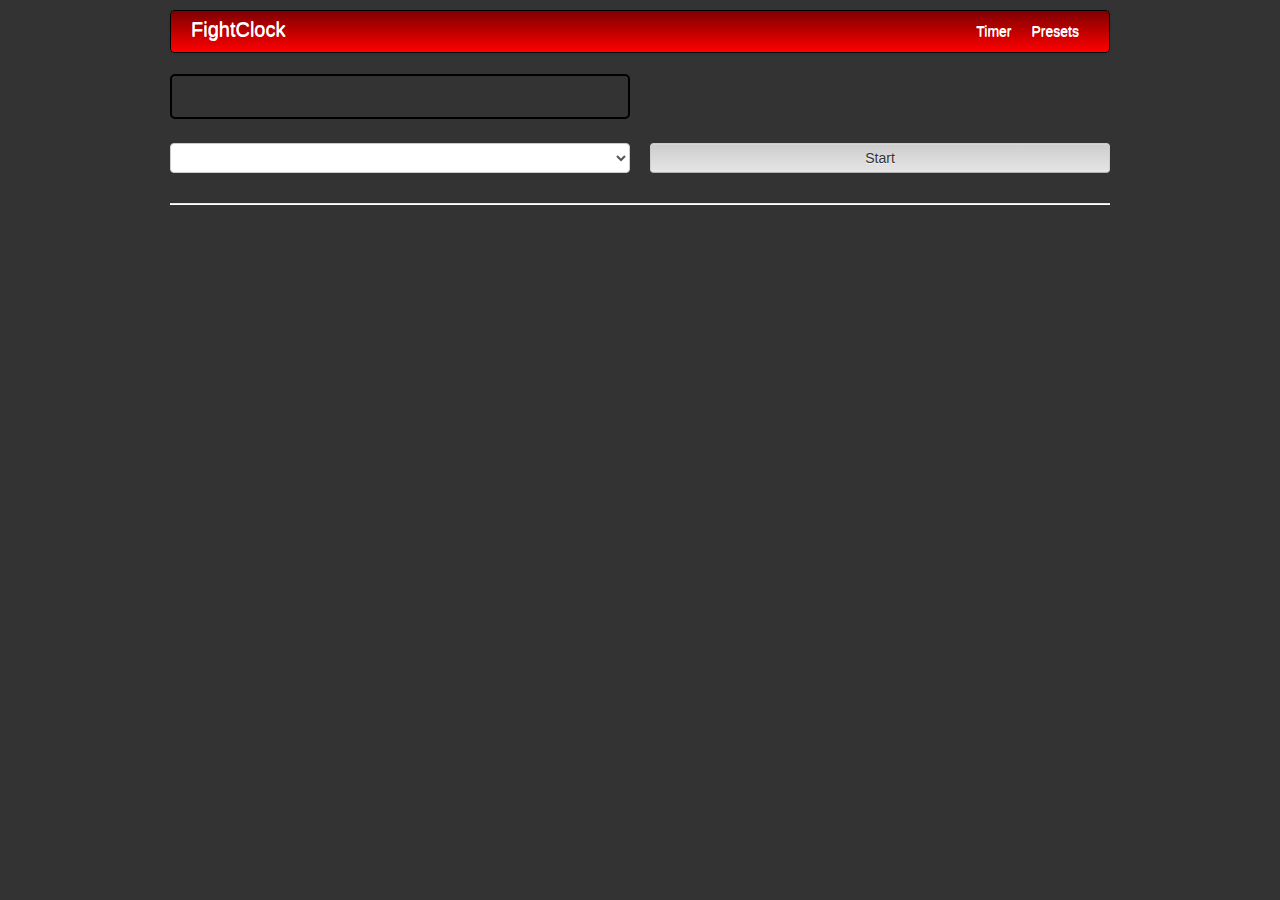
<file: index.html>
<!DOCTYPE html>
<html lang="en">
	<head>
		<title>FightClock</title>
		<meta charset="utf-8" />
		<meta name="viewport" content="width=device-width, initial-scale=1">
		<link rel="stylesheet" href="css/bootstrap.css">
		<link rel="stylesheet" href="css/style.css">
    <link rel="shortcut icon" href="img/favicon.ico">
	</head>
	<body>
<div class="container">
  <div class="navbar">
    <div class="navbar-inner">
      <div class="container">
        <a class="btn btn-navbar" data-toggle="collapse" data-target=".nav-collapse">
        <span class="icon-bar"></span>
        <span class="icon-bar"></span>
        <span class="icon-bar"></span>
      </a>
        <a class="brand" href="index.html">FightClock</a>
        <div class="nav-collapse collapse">
          <ul class="nav pull-right">
            <li>
              <a href="index.html" class="active">Timer</a> 
            </li>
            <li>
              <a href="presets.html">Presets</a> 
            </li>
          </ul>
        </div>
      </div>
    </div>
  </div>
  <div class="row">
    <div class="span6"></div>
    <div class="span6"></div>
    <div id="counter" class="clock hidden span6"></div>
    <div id="clock" class="clock span6"></div>
	<div id="loops" class="clock hidden span6"></div>
	<div id="status" class="clock hidden span6"></div>
  </div>
  <div class="row">
    <div class="span6">
    	<select name="preset_list" id="preset_list" class="span6"></select>
    </div>
    <div class="span6">
      <button id="start_timer" class="btn span6 pull-right">Start</button>
      <!-- <button id="pause_timer">Pause</button> -->
      <button id="stop_timer" class="btn span6 pull-right hidden">Stop</button>
    </div>
  </div>
  <hr> 
</div>
		<audio src="dora.wav" preload="auto" id="gong"></audio>
	<script src="js/jquery.js"></script>
	<script src="js/lodash.min.js"></script>
	<script src="js/bacon.js"></script>
	<script src="js/clock.js"></script>
	<script src="js/presets.js"></script>
	</body>
</html>
</file>
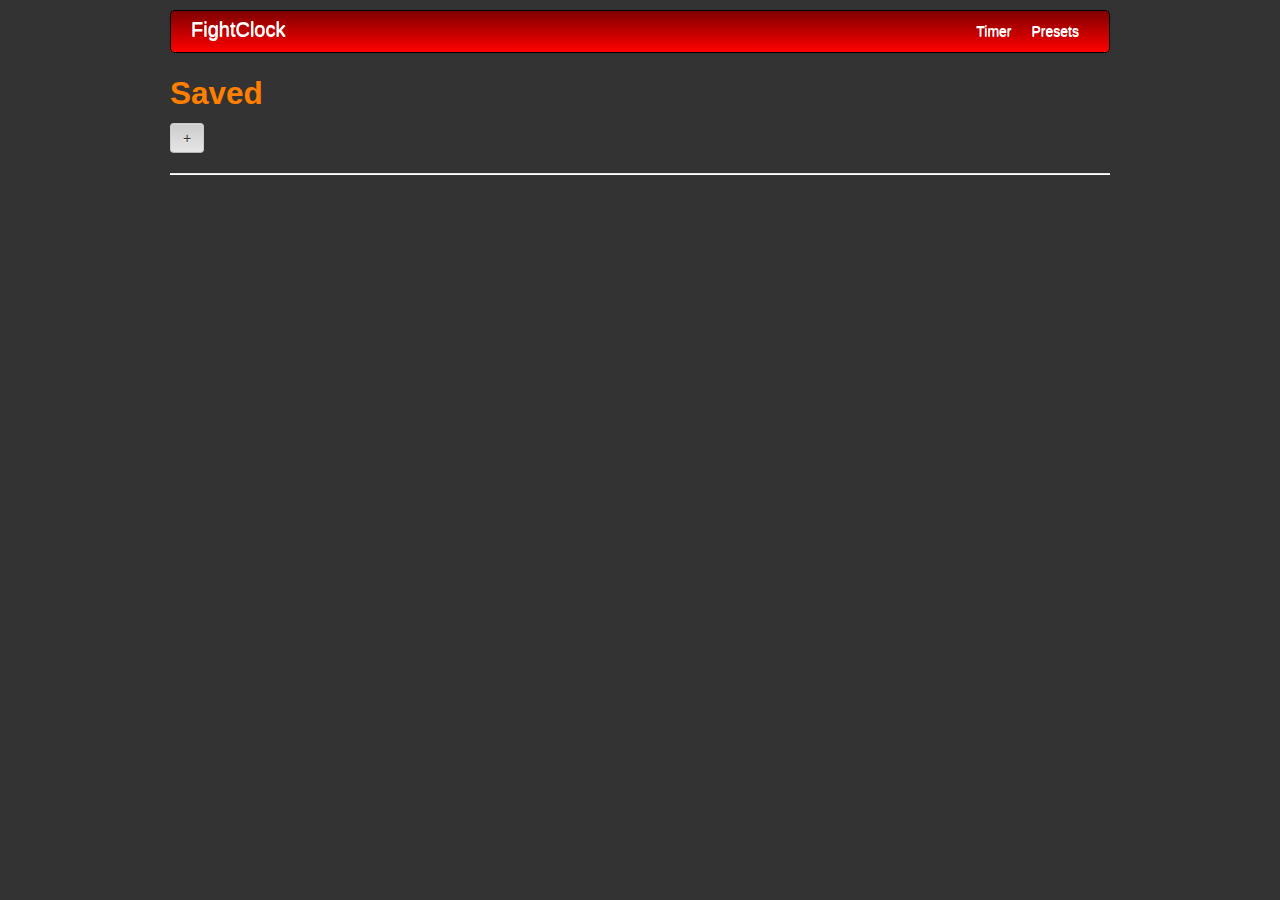
<file: presets.html>
<!DOCTYPE html>
<html lang="en">
	<head>
		<title>FightClock</title>
		<meta name="viewport" content="width=device-width, initial-scale=1">
		<link rel="stylesheet" href="css/bootstrap.css">
		<link rel="stylesheet" href="css/style.css">
    <link rel="shortcut icon" type="image/x-icon" href="img/favicon.ico">
	</head>
	<body>
<div class="container">
  <div class="navbar">
    <div class="navbar-inner">
      <div class="container">
        <a class="btn btn-navbar" data-toggle="collapse" data-target=".nav-collapse">
        <span class="icon-bar"></span>
        <span class="icon-bar"></span>
        <span class="icon-bar"></span>
      </a>
        <a class="brand" href="index.html">FightClock</a>
        <div class="nav-collapse collapse">
          <ul class="nav pull-right">
            <li>
              <a href="index.html" class="active">Timer</a> 
            </li>
            <li>
              <a href="presets.html">Presets</a> 
            </li>
          </ul>
        </div>
      </div>
    </div>
  </div>
  <h2>Saved</h2>
  <ul id="presets"></ul>
    <form id="presetForm" class="form-inline hidden">
  		<div id="presetFields" class="control-group">
  			<h2>New preset</h2>
  			<div class="controls">
              <label>Name <input type="text" id="preset_name" class="input-medium"></label>
              <label>Loops <input type="number" id="preset_loops" class="input-medium"></label>
              <button id="save_preset" class="btn btn-primary">Save</button>
            </div>
		</div>
      <div class="form-actions">
      	<div class="preset">
				<label>Time <input class="number" name="number" type="number"></label>
				<select class="unit" name="unit" id="">
					<option value="m">min</option>
					<option value="s">sec</option>
				</select>
			</div>
      	<button id="add_next_track" class="btn">+</button>
      </div>
    </form>
    <button id="add_preset" class="btn">+</button>
  <hr> 
</div>
	<script src="js/jquery.js"></script>
	<script src="js/lodash.min.js"></script>
	<script src="js/bacon.js"></script>
	<script src="js/presets.js"></script>
	</body>
</html>
</file>
<file: css/style.css>
body {
  margin: 10px 0px 0px 0px;
  font-family: "Helvetica Neue", Helvetica, Arial, sans-serif;
  font-size: 13px;
  color: #e5e5e5;
  background-color: #333333;
}

a {
  color: #ff7f00;
} 

p {
  font-size: 16px;
}

h1,
h2,
h3,
h4,
h5,
h6 {
  color: #ff7f00;
}

.page-header {
  border-bottom: 1pxpx solid #eeeeee;
}

hr {
  border-top: 1px solid #e5e5e5;
  border-bottom: 1px solid #ffffff;
}

select,
textarea,
input[type="text"],
input[type="password"],
input[type="datetime"],
input[type="datetime-local"],
input[type="date"],
input[type="month"],
input[type="time"],
input[type="week"],
input[type="number"],
input[type="email"],
input[type="url"],
input[type="search"],
input[type="tel"],
input[type="color"],
.uneditable-input {
  background-color: #ffffff;
  padding: 4px 4px 4px 4px;
  font-size: 13px;
  color: #555555;
  border: 1px solid #ccc;
}

.well {
  background-color: #f5f5f5;
}

.btn {
  color: #333333;
  background-image: -moz-linear-gradient(top, #cccccc, #e6e6e6);
  background-image: -ms-linear-gradient(top, #cccccc, #e6e6e6);
  background-image: -webkit-gradient(linear, 0 0, 0 100%, from(#cccccc), to(#e6e6e6));
  background-image: -webkit-linear-gradient(top, #cccccc, #e6e6e6);
  background-image: -o-linear-gradient(top, #cccccc, #e6e6e6);
  background-image: linear-gradient(top, #cccccc, #e6e6e6);
  filter: progid:DXImageTransform.Microsoft.gradient(startColorstr='#'cccccc, endColorstr='#'e6e6e6, GradientType=0);
}

.btn:hover,
.btn:active,
.btn.active,
.btn.disabled,
.btn[disabled] {
  color: #333333;
  background-color: #e6e6e6;
}

.btn-primary {
  background-color: #006dcc;
  color: #ffffff;
  background-image: -moz-linear-gradient(top, #ff7f00, #ff0000);
  background-image: -ms-linear-gradient(top, #ff7f00, #ff0000);
  background-image: -webkit-gradient(linear, 0 0, 0 100%, from(#ff7f00), to(#ff0000));
  background-image: -webkit-linear-gradient(top, #ff7f00, #ff0000);
  background-image: -o-linear-gradient(top, #ff7f00, #ff0000);
  background-image: linear-gradient(top, #ff7f00, #ff0000);
  filter: progid:DXImageTransform.Microsoft.gradient(startColorstr='#'ff7f00, endColorstr='#'ff0000, GradientType=0);
}

.btn-primary:hover,
.btn-primary:active,
.btn-primary.active,
.btn-primary.disabled,
.btn-primary[disabled] {
  background-color: #ff0000;
}

.btn-warning {
  color: #ffffff;
  background-image: -moz-linear-gradient(top, #fbb450, #f89406);
  background-image: -ms-linear-gradient(top, #fbb450, #f89406);
  background-image: -webkit-gradient(linear, 0 0, 0 100%, from(#fbb450), to(#f89406));
  background-image: -webkit-linear-gradient(top, #fbb450, #f89406);
  background-image: -o-linear-gradient(top, #fbb450, #f89406);
  background-image: linear-gradient(top, #fbb450, #f89406);
  filter: progid:DXImageTransform.Microsoft.gradient(startColorstr='#'fbb450, endColorstr='#'f89406, GradientType=0);
}

.btn-warning:hover,
.btn-warning:active,
.btn-warning.active,
.btn-warning.disabled,
.btn-warning[disabled] {
  background-color: #f89406;
}

.btn-danger {
  color: #ffffff;
  background-image: -moz-linear-gradient(top, #ee5f5b, #bd362f);
  background-image: -ms-linear-gradient(top, #ee5f5b, #bd362f);
  background-image: -webkit-gradient(linear, 0 0, 0 100%, from(#ee5f5b), to(#bd362f));
  background-image: -webkit-linear-gradient(top, #ee5f5b, #bd362f);
  background-image: -o-linear-gradient(top, #ee5f5b, #bd362f);
  background-image: linear-gradient(top, #ee5f5b, #bd362f);
  filter: progid:DXImageTransform.Microsoft.gradient(startColorstr='#'ee5f5b, endColorstr='#'bd362f, GradientType=0);
}

.btn-danger:hover,
.btn-danger:active,
.btn-danger.active,
.btn-danger.disabled,
.btn-danger[disabled] {
  background-color: #bd362f}

.btn-success {
  color: #ffffff;
  background-image: -moz-linear-gradient(top, #62c462, #51a351);
  background-image: -ms-linear-gradient(top, #62c462, #51a351);
  background-image: -webkit-gradient(linear, 0 0, 0 100%, from(#62c462), to(#51a351));
  background-image: -webkit-linear-gradient(top, #62c462, #51a351);
  background-image: -o-linear-gradient(top, #62c462, #51a351);
  background-image: linear-gradient(top, #62c462, #51a351);
  filter: progid:DXImageTransform.Microsoft.gradient(startColorstr='#'62c462, endColorstr='#'51a351, GradientType=0);
}
.btn-success:hover,
.btn-success:active,
.btn-success.active,
.btn-success.disabled,
.btn-success[disabled] {
  background-color: #51a351;
}

.btn-info {
  color: #ffffff;
  background-image: -moz-linear-gradient(top, #5bc0de, #2f96b4);
  background-image: -ms-linear-gradient(top, #5bc0de, #2f96b4);
  background-image: -webkit-gradient(linear, 0 0, 0 100%, from(#5bc0de), to(#2f96b4));
  background-image: -webkit-linear-gradient(top, #5bc0de, #2f96b4);
  background-image: -o-linear-gradient(top, #5bc0de, #2f96b4);
  background-image: linear-gradient(top, #5bc0de, #2f96b4);
  filter: progid:DXImageTransform.Microsoft.gradient(startColorstr='#'5bc0de, endColorstr='#'2f96b4, GradientType=0);
}
.btn-info:hover,
.btn-info:active,
.btn-info.active,
.btn-info.disabled,
.btn-info[disabled] {
  background-color: #2f96b4;
}

.alert {
  padding: 8px 35px 8px 14px;
  background-color: #fcf8e3;
  border: 1px solid #fbeed5;
}

.alert-success {
  background-color: #dff0d8;
  border-color: #d6e9c6;
}
.alert-success, .alert-success .alert-heading {
  color: #468847;
}
.alert-danger, .alert-error {
  background-color: #f2dede;
  border-color: #eed3d7;
}
.alert-danger,
.alert-error,
.alert-danger .alert-heading,
.alert-error .alert-heading {
  color: #b94a48;
}
.alert-info {
  background-color: #d9edf7;
  border-color: #bce8f1;
}
.alert-info, .alert-info .alert-heading {
  color: #3a87ad;
}

.navbar-inner {
	border-color: #000;
  background-image: -moz-linear-gradient(top, #7f0000, #ff0000);
  background-image: -ms-linear-gradient(top, #7f0000, #ff0000);
  background-image: -webkit-gradient(linear, 0 0, 0 100%, from(#7f0000), to(#ff0000));
  background-image: -webkit-linear-gradient(top, #7f0000, #ff0000);
  background-image: -o-linear-gradient(top, #7f0000, #ff0000);
  background-image: linear-gradient(top, #7f0000, #ff0000);
  filter: progid:DXImageTransform.Microsoft.gradient(startColorstr='#'7f0000, endColorstr='#'ff0000, GradientType=0);
}

.navbar .brand {
  padding: 8px 20px 12px;
  font-size: 20px;
  color: #ffffff;
}

.navbar .divider-vertical {
  height: 41px;
  background-color: #bf0000;
  border-right: 1px solid #bf0000;
}

.navbar .nav > li > a {
  padding: 10px 10px 11px;
  font-size: 14px;
  color: #ffffff;
}

.navbar .nav > .active > a,
.navbar .nav > .active > a:hover,
.navbar .nav > .active > a:focus {
  color: #333333;
}

.label,
.badge {
  padding: 1px 3px 2px;
  font-size: 9.75px;
  color: #ffffff;
  background-color: #999999;
}

.label-important,
.badge-important {
  background-color: #468847;
}

.label-warning,
.badge-warning {
  background-color: #b94a48;
}

.label-success,
.badge-success {
  background-color: #f89406;
}

.label-info,
.badge-info {
   background-color: #3a87ad;
}

.hidden {
	display: none;
}
.clock {
	border: 2px solid #000;
	border-radius: 5px;
	width: 456px;
	padding-top: 20px;
	padding-bottom: 20px;
	margin-bottom: 1em;
	text-align: center;
	font-size: x-large;
}
</file>
